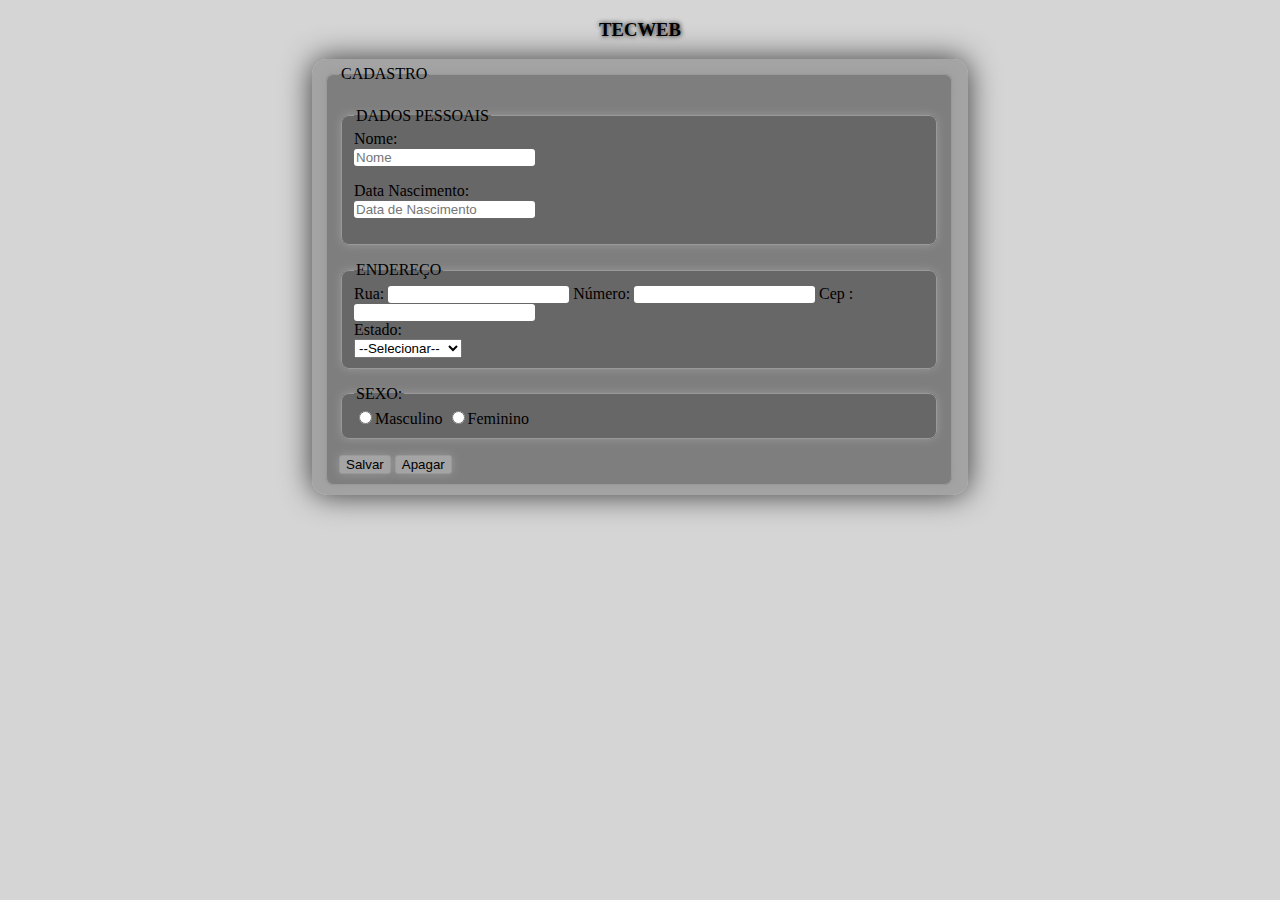
<file: formulariodecadastro.html>
<!DOCTYPE html>
<html>

    <head>
        <meta charset="utf-8">
              
        <title>Cadastro de Cliente</title>

    </head>
    <body>
       <h3>TECWEB</h3>
        <link rel="stylesheet" href="font.css">
        <form action="servidor" method="POST">
        
            <fieldset  style="width:50%; margin: 0px auto;background:#A5A4A4;box-shadow:0 0 30px #383737;border:0ch;border-radius:15px">
                <fieldset>
                    <legend>CADASTRO</legend>
                    </br>
                    <fieldset>
                         <legend>DADOS PESSOAIS</legend>
                         <label>Nome:</label>
                         </br>
                         <input type="text" placeholder="Nome" maxlength="12">
                        <p>
                             <label>Data Nascimento:</label>
                             </br>
                             <input type="text" placeholder="Data de Nascimento" maxlength="10">
                        </p>
                    
                    </fieldset>
                    <p>
                        <fieldset>
                            <legend>ENDEREÇO</legend>
                            <label>Rua:</label>
                            <input type="text"> 
                            <Label>Número:</Label>
                            <input type="text">
                            <Label>Cep :</Label>
                            <input type="text" width="10px">
                            </br>
                            <label>Estado:</label></br>
                            <select>
                                <option value="Selecionar">--Selecionar--</option>				
                                <option value="SP">São Paulo</option>
                                <option value="RJ">Rio de Janeiro</option>
                            </select>
                        </fieldset>
                    </p>
                    <p>
                        <fieldset>
                            <legend>SEXO: </legend>
                            <input type="radio" name="opcao" value="m">Masculino
                            <input type="radio" name="opcao" value="f">Feminino
                        </fieldset>
                    </p>
                    <button type="submit" value="Eviar">Salvar</button>
                    <button type="reset" value="Reset">Apagar</button>
                                        
                </fieldset>
            </fieldset>
        
        </form>
        
    </body>
</html>
</file>
<file: font.css>
fieldset {
    
    color: black;
    width: 95%;
    background: rgba(71, 70, 70, 0.4);
    border-radius:8px;
    box-shadow:0 0 10px #999;
    border:1px solid #999
    
    
}
input{
    border-radius: 3px;
    border: 0ch;
    
}

button{
    border:1px solid #999;
	border-radius:3px;
    box-shadow:0 0 10px #999;
    color:black;
    background:#A5A4A4
    
}
h3{
    text-align: center;
    text-shadow: black 0.1px 0.1px 5px

}
body{
    background: #D6D5D5
}
</file>
